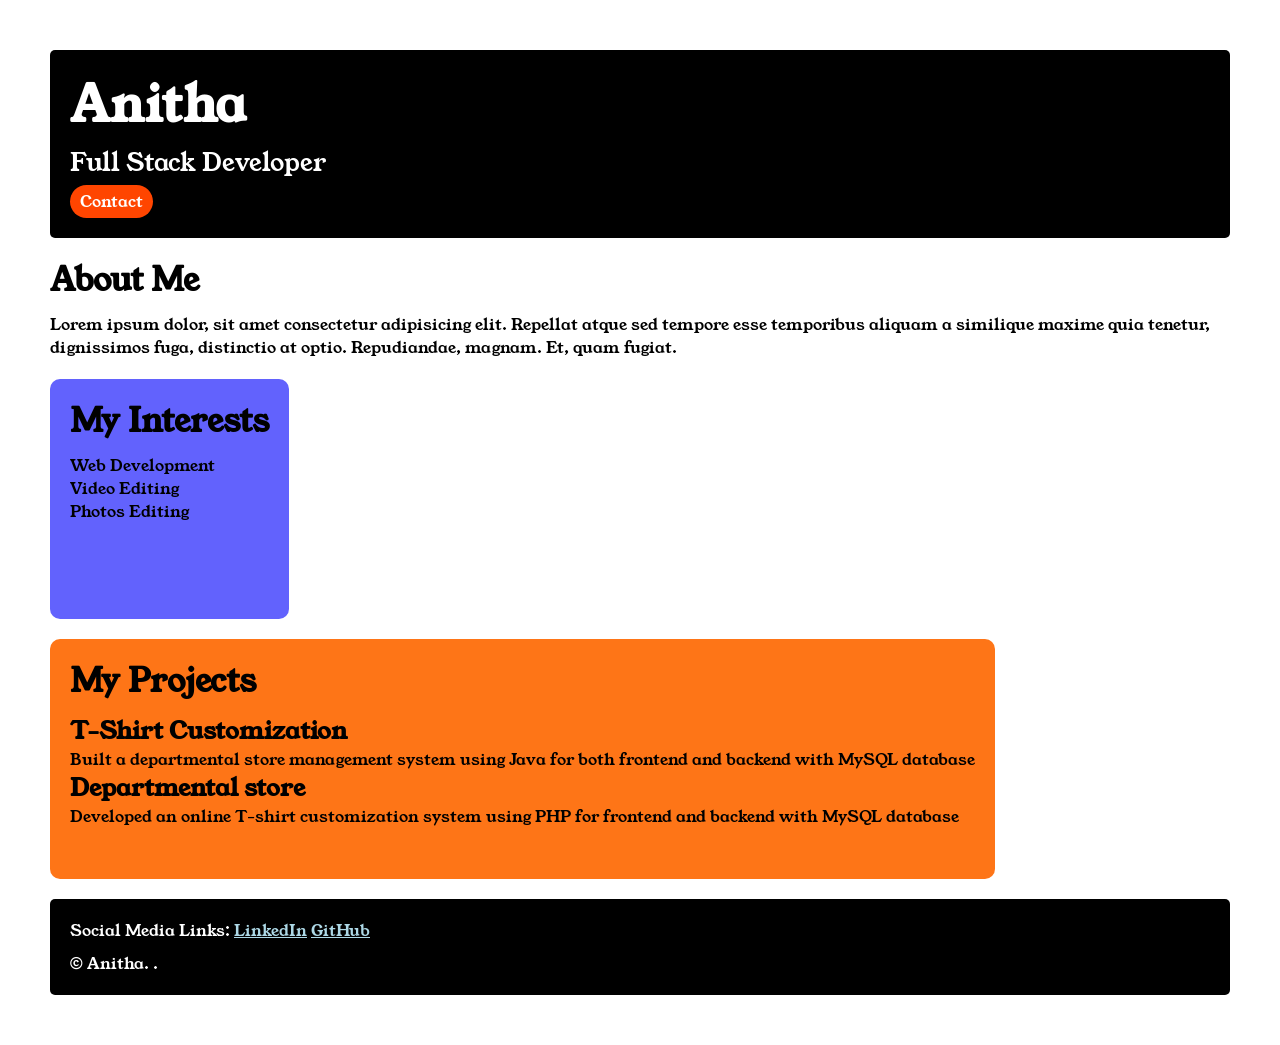
<file: index.html>
<!DOCTYPE html>
<html>
<head>
    <title> My Portfolio</title>
    <link rel="stylesheet" href="style.css">
    <link rel="preconnect" href="https://fonts.googleapis.com">
    <link rel="preconnect" href="https://fonts.gstatic.com" crossorigin>
    <link href="https://fonts.googleapis.com/css2?family=Young+Serif&display=swap" rel="stylesheet">
</head>

<body>
    <div class="container">
        <div class="section-one">
            <h1 class="section-one__name"> Anitha</h1>
            <p class="section-one__role">Full Stack Developer</p>
            <a class="section-one__contact" href="contact.html">Contact</a>
        </div>
        <div class="section-two">
            <h1 class="section-two__title">About Me</h1>
            <p class="section-two__desc"> Lorem ipsum dolor, sit amet consectetur adipisicing elit.
                Repellat atque sed tempore esse temporibus aliquam a similique
                maxime quia tenetur, dignissimos fuga, distinctio at optio.
                Repudiandae, magnam. Et, quam fugiat.
            </p>
        </div>
        <div class="section-three">
            <h1 class="section-three__title"> My Interests</h1>
            <ul class="section-three__desc">
                <li>Web Development</li>
                <li>Video Editing</li>
                <li>Photos Editing</li>
            </ul>
        </div>
        <div class="section-four">
            <h1 class="section-four__title">My Projects</h1>
            <ul class="section-four__desc">
                <li>
                    <h2>T-Shirt Customization</h2>
                    <p>Built a departmental store management system using Java for both frontend and backend with MySQL
                        database </p>
                </li>
            </ul>
            <ul>
                <li>
                    <h2>Departmental store</h2>
                    <p>Developed an online T-shirt customization system using PHP for frontend and backend with MySQL
                        database</p>
                </li>
            </ul>
        </div>
        <div class="section-five">
            <p class="section-five__title"> Social Media Links:
                <a href="https://www.linkedin.com/in/anitha-s-442072318" target="_blank">LinkedIn</a>
                <a href="https://github.com/anithas" target="_blank">GitHub</a>
            </p>
            <p class="section-five__desc">&copy; Anitha. .</p>
        </div>
</body>

</html>
</file>
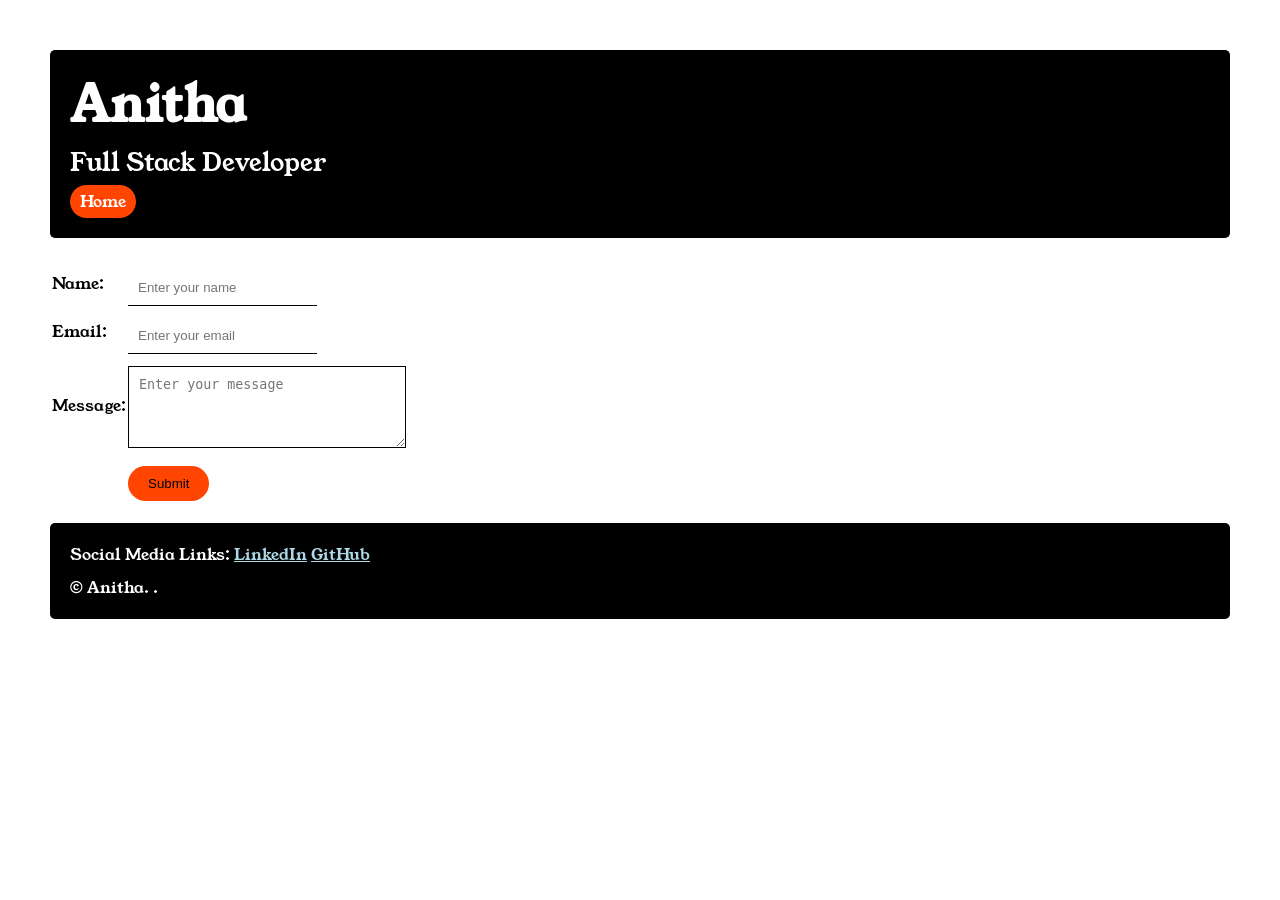
<file: contact.html>
<!DOCTYPE html>
<html>

<head>
    <title>Contact Form</title>
    <link rel="stylesheet" href="style.css">
    <link rel="preconnect" href="https://fonts.googleapis.com">
    <link rel="preconnect" href="https://fonts.gstatic.com" crossorigin>
    <link href="https://fonts.googleapis.com/css2?family=Young+Serif&display=swap" rel="stylesheet">
</head>

<body>
    <div class="container">
        <div class="section-one">
            <h1 class="section-one__name"> Anitha</h1>
            <p class="section-one__role">Full Stack Developer</p>
            <a class="section-one__contact" href="index.html">Home</a>
        </div>
        <div class="contact-form">
            <form>
                <table>
                    <tr>
                        <td> Name:</td>
                        <td><input type="text" placeholder="Enter your name"class="contact-form__input"></td>

                    </tr>
                    <tr>
                        <td> Email:</td>
                        <td><input type="email" placeholder="Enter your email" class="contact-form__input"></td>
                    </tr>
                    <tr>
                        <td> Message:</td>
                        <td><textarea rows="4" cols="30" placeholder="Enter your message" class="contact-form__textarea"></textarea></td>
                    </tr>
                    <tr>
                        <td></td>
                        <td><input type="submit" value="Submit" class="contact-form__submit"></td>
                    </tr>
                </table>
            </form>
        </div>
        <div class="section-five">
            <p class="section-five__title"> Social Media Links:
                <a href="https://www.linkedin.com/in/anitha-s-442072318" target="_blank">LinkedIn</a>
                <a href="https://github.com/anithas" target="_blank">GitHub</a>
            </p>
            <p class="section-five__desc">&copy; Anitha. .</p>
        </div>
    </div>
</body>

</html>
</file>
<file: style.css>
* {
    margin: 0;
    padding: 0;

}

body {
    font-family: "Young Serif", serif;

}

.container {
    padding: 50px;
}

.section-one {
    background-color: black;
    color: white;
    padding: 20px;
    border-radius: 5px;
    
}

.section-one__contact {
    background-color: orangered;
    color: white;
    text-decoration: none;
    padding-left: 10px;
    padding-right: 10px;
    padding-top: 5px;
    padding-bottom: 5px;
    display: inline-block;
    border-radius: 20px;

}

.section-one__name {
    font-size: 50px;
}

.section-one__role {
    font-size: 25px;
    margin-top: 5px;
    margin-bottom: 5px;
}

.section-two,
.section-three,
.section-four,
.section-five {
    margin-top: 20px;
}

.section-two__desc,
.section-three__desc,
.section-four__desc,
.section-five__desc {
    margin-top: 10px;
}

.section-five {
    background-color: black;
    color: white;
    padding: 20px;
    border-radius: 5px;

}

.section-five__title a {
    color: lightblue;
}

.section-three li,
.section-four li {
    list-style: none;

}

.section-three {
    background-color: #6262FD;
    color: black;
    padding: 20px;
    display: inline-block;
    height: 200px;
    border-radius: 10px;
    vertical-align: top;
}

.section-four {
    background-color: #FE7517;
    color: black;
    padding: 20px;
    display: inline-block;
    height: 200px;
    border-radius: 10px;
    vertical-align: top;

}

.contact-form {
    margin-top: 20px;
}

.contact-form__input,
.contact-form__textarea,
.contact-form__submit {
    margin-top: 10px;
}

.contact-form__input {
    padding: 10px;
    border: none;
    border-bottom: solid black 1px;
}

.contact-form__textarea {
    padding: 10px;
    border: none;
    border: solid black 1px;
}

.contact-form__submit {
    padding-top: 10px;
    padding-bottom: 10px;
    padding-left: 20px;
    padding-right: 20px;
    background-color: orangered;
    color: black;
    border: none;
    border-radius: 20px;
}

.contact-form__submit:hover {
    background-color: red;
    color: white;
    border-radius: 20px;
}

.section-one__contact:hover {
    background-color: red;
    color: black;
    border-radius: 20px;

}
</file>
